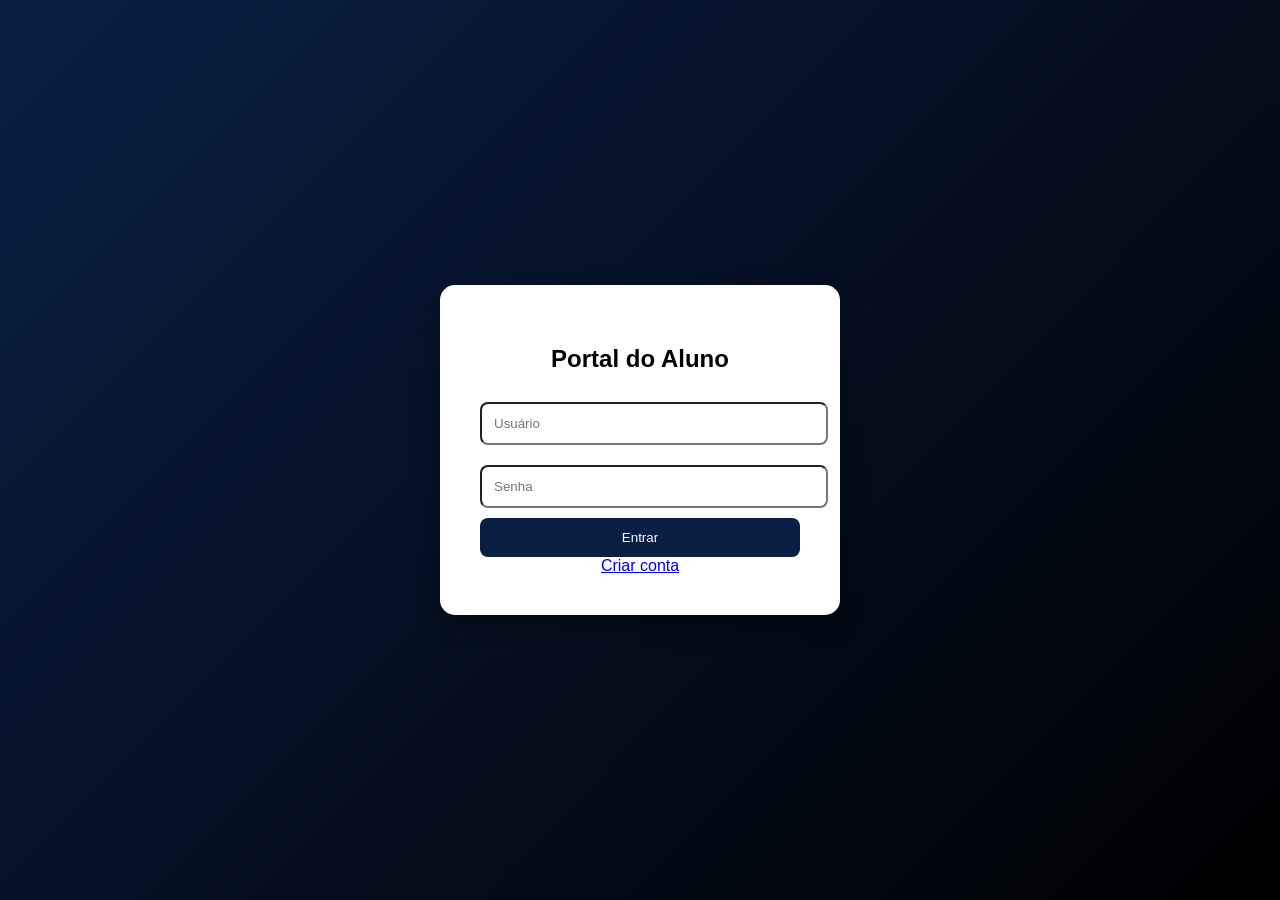
<file: templates/login.html>
<!DOCTYPE html>
<html>
<head>
    <title>Login</title>
    <link rel="stylesheet" href="/static/style.css">
</head>
<body class="login-body">

<div class="login-container">
    <h2>Portal do Aluno</h2>

    <form method="POST">
        <input name="user" placeholder="Usuário" required>
        <input type="password" name="senha" placeholder="Senha" required>
        <button>Entrar</button>
    </form>

    <a href="/registro">Criar conta</a>
</div>

</body>
</html>
</file>
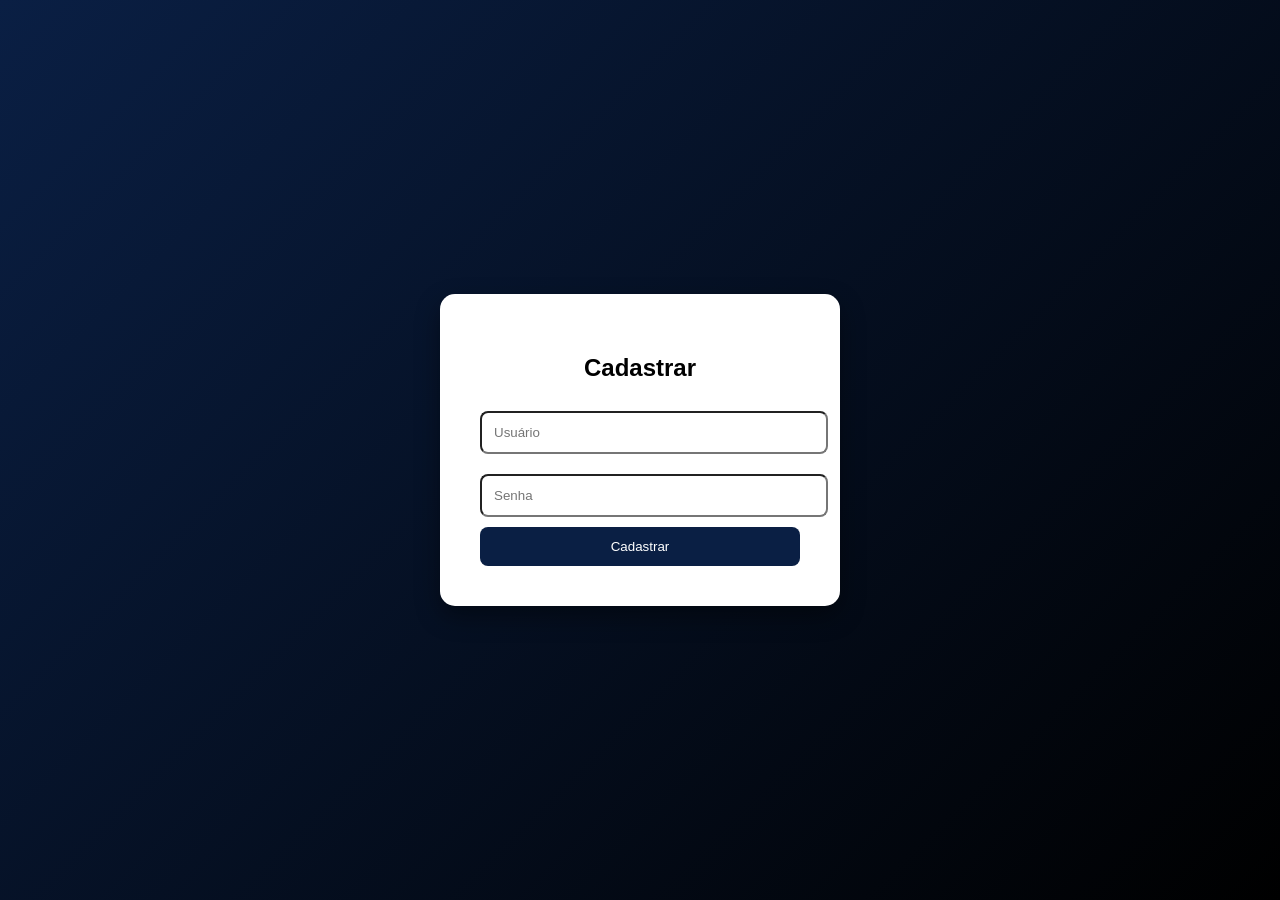
<file: templates/registro.html>
<!DOCTYPE html>
<html>
<head>
    <title>Cadastro</title>
    <link rel="stylesheet" href="/static/style.css">
</head>
<body class="login-body">

<div class="login-container">
    <h2>Cadastrar</h2>

    <form method="POST">
        <input name="user" placeholder="Usuário" required>
        <input type="password" name="senha" placeholder="Senha" required>
        <button>Cadastrar</button>
    </form>
</div>

</body>
</html>
</file>
<file: static/style.css>
/* RESET */
body {
    margin: 0;
    font-family: Arial, sans-serif;
    transition: 0.3s;
}

/* ================= TEMAS ================= */

:root {
    --bg: #eef1f5;
    --card: #ffffff;
    --text: #000;
    --primary: #0a1f44;
}

.dark {
    --bg: #121212;
    --card: #1e1e1e;
    --text: #fff;
    --primary: #4dabf7;
}

body {
    background: var(--bg);
    color: var(--text);
}

/* ================= LOGIN ================= */

.login-body {
    background: linear-gradient(135deg, #0a1f44, #000);
    display: flex;
    justify-content: center;
    align-items: center;
    height: 100vh;
}

.login-container {
    background: var(--card);
    padding: 40px;
    border-radius: 15px;
    width: 320px;
    text-align: center;
    box-shadow: 0 10px 25px rgba(0,0,0,0.4);
    animation: fadeIn 1s;
}

@keyframes fadeIn {
    from {opacity: 0; transform: translateY(20px);}
    to {opacity: 1; transform: translateY(0);}
}

.login-container input {
    width: 100%;
    padding: 12px;
    margin: 10px 0;
    border-radius: 8px;
}

.login-container button {
    width: 100%;
    padding: 12px;
    background: var(--primary);
    color: white;
    border: none;
    border-radius: 8px;
}

/* ================= SIDEBAR ================= */

.sidebar {
    width: 230px;
    height: 100vh;
    background: linear-gradient(180deg, #0a1f44, #000);
    color: white;
    position: fixed;
    padding: 20px;
}

.sidebar a {
    display: block;
    color: white;
    margin: 15px 0;
    padding: 10px;
    border-radius: 6px;
    transition: 0.2s;
}

.sidebar a:hover {
    background: rgba(255,255,255,0.2);
}

/* ================= MAIN ================= */

.main {
    margin-left: 250px;
    padding: 30px;
}

/* ================= GRID ================= */

.grid {
    display: grid;
    grid-template-columns: repeat(auto-fill, minmax(220px, 1fr));
    gap: 20px;
}

/* ================= CARD ================= */

.card {
    background: var(--card);
    padding: 15px;
    border-radius: 12px;
    box-shadow: 0 5px 15px rgba(0,0,0,0.1);
    transition: 0.3s;
}

.card:hover {
    transform: translateY(-5px) scale(1.02);
}

/* ================= INPUTS ================= */

.inputs {
    display: flex;
    flex-wrap: wrap;
    gap: 6px;
}

.inputs input {
    width: 48%;
    padding: 8px;
    border-radius: 6px;
}

/* ================= MÉDIA ================= */

.media {
    margin-top: 10px;
    font-weight: bold;
}

/* ================= BARRA DE PROGRESSO ================= */

.progress {
    height: 8px;
    background: #ccc;
    border-radius: 5px;
    margin-top: 10px;
    overflow: hidden;
}

.progress-bar {
    height: 100%;
    background: linear-gradient(90deg, #4caf50, #2196f3);
    width: 0%;
    transition: 0.5s;
}

/* ================= BOTÃO ================= */

.salvar {
    margin-top: 25px;
    padding: 14px;
    background: var(--primary);
    color: white;
    border-radius: 8px;
    border: none;
    cursor: pointer;
}

/* ================= TOGGLE DARK ================= */

.toggle {
    position: absolute;
    top: 20px;
    right: 20px;
    cursor: pointer;
    background: var(--primary);
    color: white;
    padding: 8px;
    border-radius: 6px;
}

/* ================= RESULTADO ================= */

.resultado {
    margin-top: 30px;
    padding: 20px;
    background: var(--card);
    border-radius: 12px;
}

/* ================= RESPONSIVO ================= */

@media (max-width: 768px) {
    .sidebar {
        width: 100%;
        height: auto;
        position: relative;
    }

    .main {
        margin-left: 0;
    }
}
</file>
